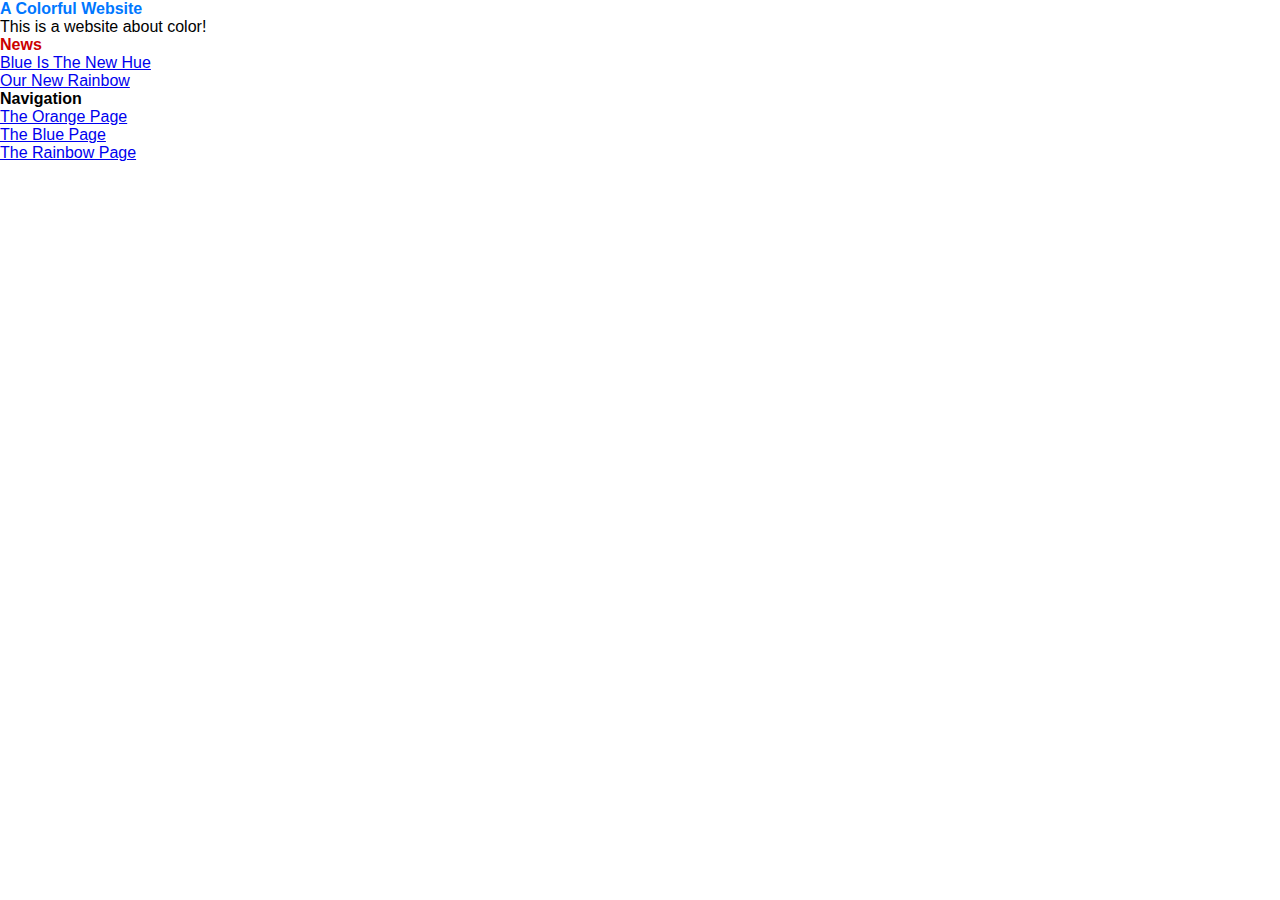
<file: index.html>
<!DOCTYPE html>
<html lang="en">
  <head>
    <title>A Colorful Website</title>
    <link rel="stylesheet" href="style.css" />
    <meta charset="utf-8" />
  </head>
  <body>
    <h1 style="color: #07f">A Colorful Website</h1>
    <p>This is a website about color!</p>

    <h2 style="color: #C00">News</h2>
<ul>
  <li><a href="news-1.html">Blue Is The New Hue</a></li>
  <li><a href="rainbow.html">Our New Rainbow</a></li>
</ul>

    <h2>Navigation</h2>
    <ul>
      <li style="color: #f90">
        <a href="orange.html">The Orange Page</a>
      </li>
      <li style="color: #00f">
        <a href="blue.html">The Blue Page</a>
      </li>
      <li>
        <a href="rainbow.html">The Rainbow Page</a>
      </li>
    </ul>
  </body>
</html>
</file>
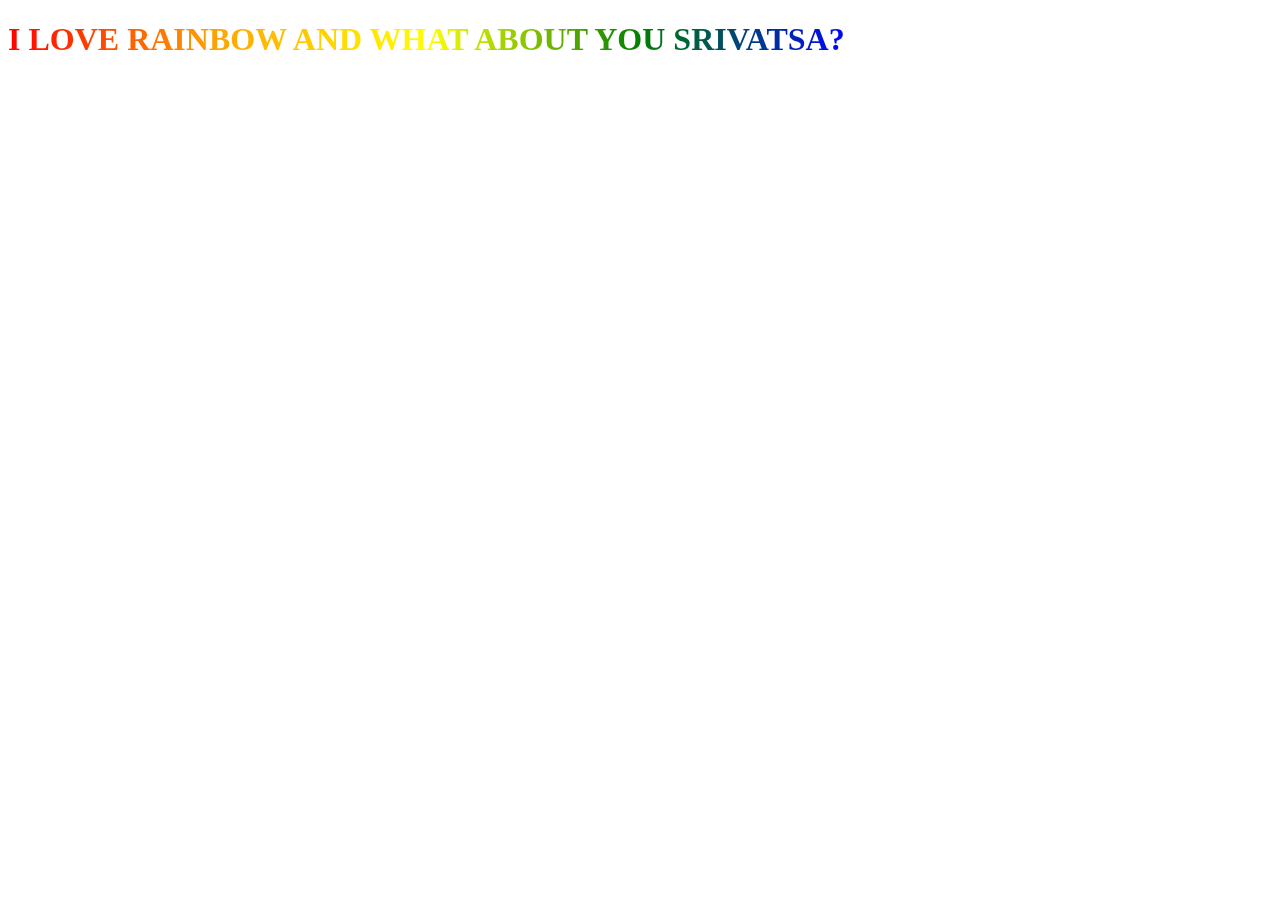
<file: rainbow.html>
<!DOCTYPE html>
<html lang="en">

<head>
    <title>Rainbow page</title>
    <style>
        .rainbow-text {
            background-image: linear-gradient(to left, violet, indigo, blue, green, yellow, orange, red);
            -webkit-background-clip: text;
            -webkit-text-fill-color: transparent;
        }
    </style>

</head>

<body>
    <h1 class="rainbow-text">I LOVE RAINBOW AND WHAT ABOUT YOU SRIVATSA?</h1>

</body>

</html>
</file>
<file: style.css>
* {
    padding: 0%;
    margin: 0%;
    font-size: medium;
    font-family: Verdana, Geneva, Tahoma, sans-serif;
}

.rainbow-text {
    background-image: linear-gradient(to left, violet, indigo, blue, green, yellow, orange, red);
    -webkit-background-clip: text;
}
</file>
